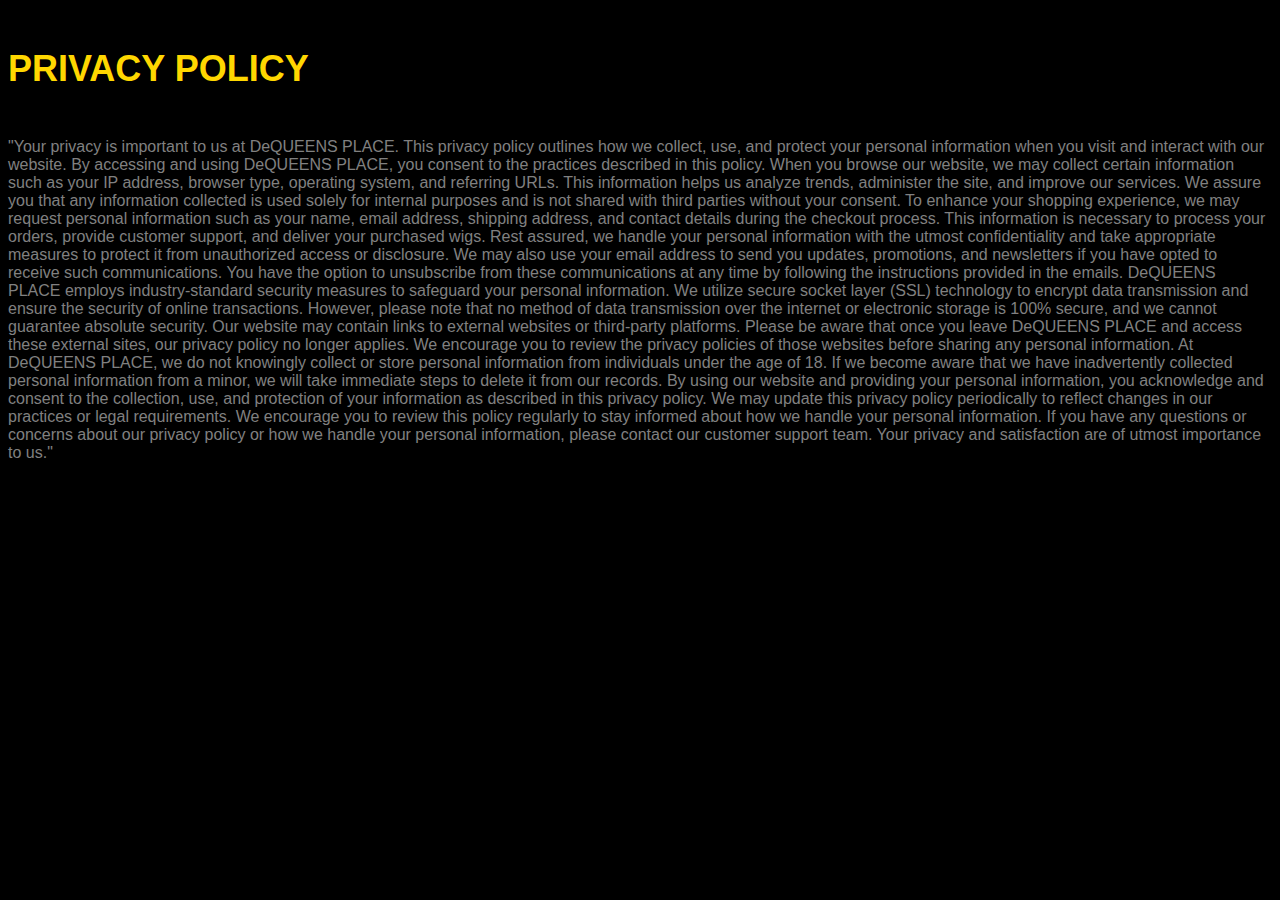
<file: privacy.html>
<!DOCTYPE html>
<html lang="en">
<head>
    <meta charset="UTF-8">
    <meta name="viewport" content="width=device-width, initial-scale=1.0">
    <title>Term and Conditions</title>
    <link href="https://cdn.jsdelivr.net/npm/bootstrap@5.0.2/dist/css/bootstrap.min.css" rel="stylesheet" integrity="sha384-EVSTQN3/azprG1Anm3QDgpJLIm9Nao0Yz1ztcQTwFspd3yD65VohhpuuCOmLASjC" crossorigin="anonymous">
    <link rel="stylesheet" href="testimonial.css">
    <link rel="stylesheet" href="seeMore.html">
</head>
<body>
<div class="container">
    <h4 class="pb-4 pt-4" style="color: gold;">PRIVACY POLICY</h4>
    <P>"Your privacy is important to us at DeQUEENS PLACE. This privacy policy outlines how we collect, use, and protect your personal information when you visit and interact with our website. By accessing and using DeQUEENS PLACE, you consent to the practices described in this policy.

        When you browse our website, we may collect certain information such as your IP address, browser type, operating system, and referring URLs. This information helps us analyze trends, administer the site, and improve our services. We assure you that any information collected is used solely for internal purposes and is not shared with third parties without your consent.
        
        To enhance your shopping experience, we may request personal information such as your name, email address, shipping address, and contact details during the checkout process. This information is necessary to process your orders, provide customer support, and deliver your purchased wigs. Rest assured, we handle your personal information with the utmost confidentiality and take appropriate measures to protect it from unauthorized access or disclosure.
        
        We may also use your email address to send you updates, promotions, and newsletters if you have opted to receive such communications. You have the option to unsubscribe from these communications at any time by following the instructions provided in the emails.
        
        DeQUEENS PLACE employs industry-standard security measures to safeguard your personal information. We utilize secure socket layer (SSL) technology to encrypt data transmission and ensure the security of online transactions. However, please note that no method of data transmission over the internet or electronic storage is 100% secure, and we cannot guarantee absolute security.
        
        Our website may contain links to external websites or third-party platforms. Please be aware that once you leave DeQUEENS PLACE and access these external sites, our privacy policy no longer applies. We encourage you to review the privacy policies of those websites before sharing any personal information.
        
        At DeQUEENS PLACE, we do not knowingly collect or store personal information from individuals under the age of 18. If we become aware that we have inadvertently collected personal information from a minor, we will take immediate steps to delete it from our records.
        
        By using our website and providing your personal information, you acknowledge and consent to the collection, use, and protection of your information as described in this privacy policy.
        
        We may update this privacy policy periodically to reflect changes in our practices or legal requirements. We encourage you to review this policy regularly to stay informed about how we handle your personal information.
        
        If you have any questions or concerns about our privacy policy or how we handle your personal information, please contact our customer support team. Your privacy and satisfaction are of utmost importance to us."</P>
</div>
</body>
</html>
</file>
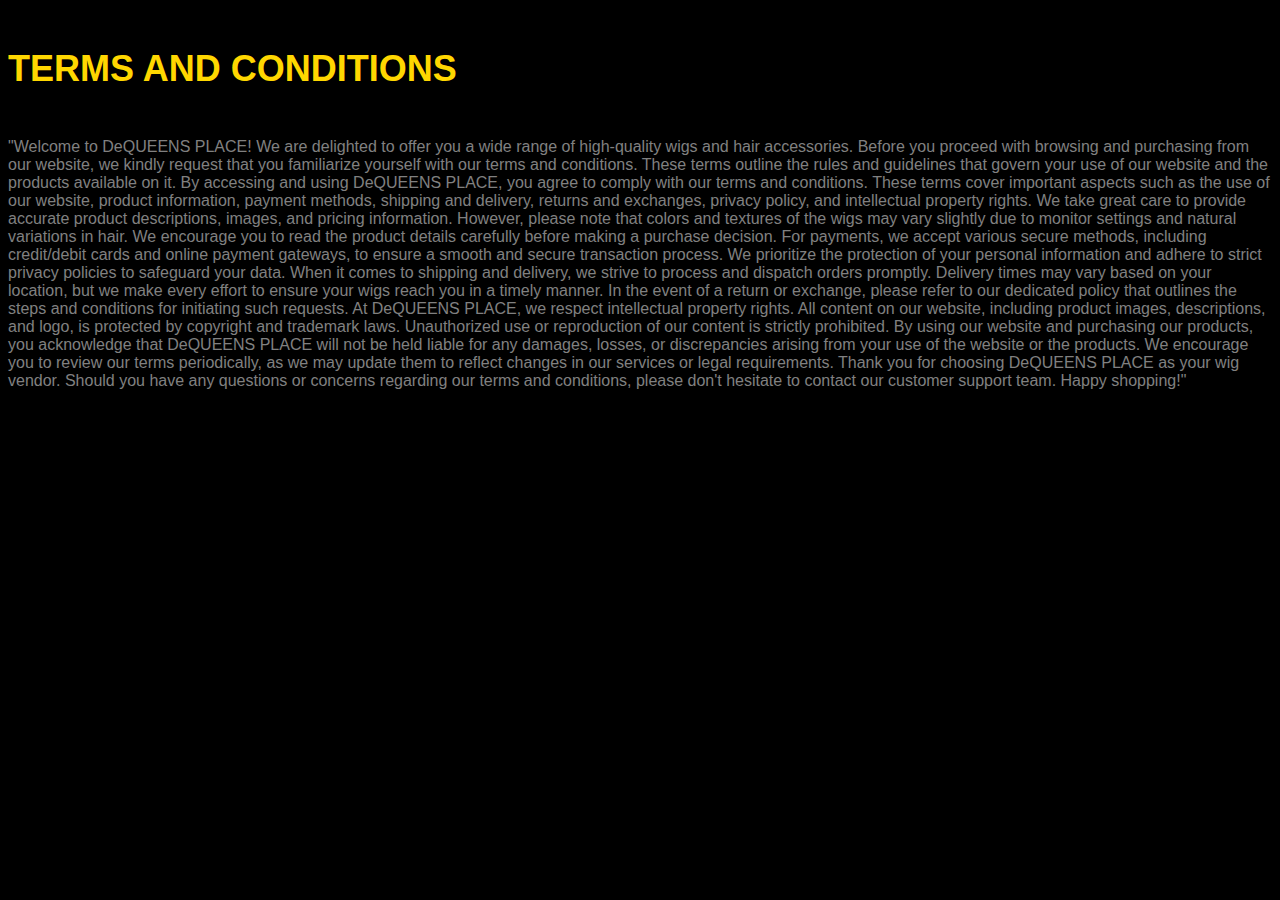
<file: term.html>
<!DOCTYPE html>
<html lang="en">
<head>
    <meta charset="UTF-8">
    <meta name="viewport" content="width=device-width, initial-scale=1.0">
    <title>Term and Conditions</title>
    <link href="https://cdn.jsdelivr.net/npm/bootstrap@5.0.2/dist/css/bootstrap.min.css" rel="stylesheet" integrity="sha384-EVSTQN3/azprG1Anm3QDgpJLIm9Nao0Yz1ztcQTwFspd3yD65VohhpuuCOmLASjC" crossorigin="anonymous">
    <link rel="stylesheet" href="testimonial.css">
    <link rel="stylesheet" href="seeMore.html">
</head>
<body>
<div class="container">
    <h4 class="pb-4 pt-4" style="color: gold;">TERMS AND CONDITIONS</h4>
    <p>"Welcome to DeQUEENS PLACE! We are delighted to offer you a wide range of high-quality wigs and hair accessories. Before you proceed with browsing and purchasing from our website, we kindly request that you familiarize yourself with our terms and conditions. These terms outline the rules and guidelines that govern your use of our website and the products available on it.

        By accessing and using DeQUEENS PLACE, you agree to comply with our terms and conditions. These terms cover important aspects such as the use of our website, product information, payment methods, shipping and delivery, returns and exchanges, privacy policy, and intellectual property rights.
        
        We take great care to provide accurate product descriptions, images, and pricing information. However, please note that colors and textures of the wigs may vary slightly due to monitor settings and natural variations in hair. We encourage you to read the product details carefully before making a purchase decision.
        
        For payments, we accept various secure methods, including credit/debit cards and online payment gateways, to ensure a smooth and secure transaction process. We prioritize the protection of your personal information and adhere to strict privacy policies to safeguard your data.
        
        When it comes to shipping and delivery, we strive to process and dispatch orders promptly. Delivery times may vary based on your location, but we make every effort to ensure your wigs reach you in a timely manner. In the event of a return or exchange, please refer to our dedicated policy that outlines the steps and conditions for initiating such requests.
        
        At DeQUEENS PLACE, we respect intellectual property rights. All content on our website, including product images, descriptions, and logo, is protected by copyright and trademark laws. Unauthorized use or reproduction of our content is strictly prohibited.
        
        By using our website and purchasing our products, you acknowledge that DeQUEENS PLACE will not be held liable for any damages, losses, or discrepancies arising from your use of the website or the products. We encourage you to review our terms periodically, as we may update them to reflect changes in our services or legal requirements.
        
        Thank you for choosing DeQUEENS PLACE as your wig vendor. Should you have any questions or concerns regarding our terms and conditions, please don't hesitate to contact our customer support team. Happy shopping!"</p>
</div>
</body>
</html>
</file>
<file: testimonial.css>
@import url('https://fonts.googleapis.com/css2?family=Kaisei+Tokumin:wght@400;500&family=League+Spartan:wght@100;400;600;800&family=Montserrat:wght@400;600;700;800&family=Poppins:wght@300;400;500&display=swap');
*{
    font-family: 'Spartan', sans-serif;
    
}
body{
    background-color: black !important;
}
h2{
    color: gold;
}
h4{
    color: gray;
    font-size: 36px;
}
article{
    color: gold;
    font-size: 20px;
    font-weight: bold;
    text-decoration: dotted white; 
}
.video a{
    font-size: 20px;
}

ion-icon{
    color: gold !important;
    font-size: 40px;
}
.footer-icons{
    color: gold !important;
    font-size: 40px;
}
p{
    color: grey;
}

.row-div{
  border: 2px solid gold;
}

.carousel-indicators {
    list-style-type: none;
  
  }
  .carousel-indicators li {
    width: 5px !important;
    height: 12px;
    border-radius: 50%;
    border: none;
    background-color: gold !important;
    margin: 0 5px;
  }
  
  .carousel-indicators button.active {
    background-color:  gold !important;
  }
  .carous-wrapper{
    background: linear-gradient(154.84deg, rgba(255, 255, 255, 0.05) 5.49%, rgba(255, 255, 255, 0.0055) 100%);
    border-radius: 11px;
    border: 1px solid gold;
    background-image: url(/images/testimolay.png);
    background-repeat: no-repeat !important;
    background-size: 15%;
    background-position: calc(50% - 100px) calc(20% + 20px);
  }

  .carousel-control-prev,
  .carousel-control-next {
    width: 40px !important;
    height: 40px !important;
    background-color: gold !important;
    border-radius: 50%;
    left: calc(20% - 60.5px) !important;
    top: auto !important;
    bottom: 20px !important;
    opacity: 0.8;
    
  }

  .carousel-control-next {
    left: calc(80% + 10.5px) !important;
  }
 
  .carousel-control-prev-icon,
  .carousel-control-next-icon {
    width: 300px !important;
  }
  .width{
    width: 500px !important;
    object-fit: cover;
    height: 450px !important;
    border-radius: 10px;
  }
  .call-section img{
    width: 50px;
    height: 50px;
    background-color: gold;
    border: dotted rgb(0, 255, 221);
    border-radius: 7px;
  }
  
  

/* FROM HERE */

#header a{
  text-decoration: none;
}
/* header */
#header{
    background-color:#FFC107 !important;
  /* display: flex;
  align-items: center;
  justify-content: space-between;
  padding: 20px 80px !important; 
  box-shadow: 0 4px 8px gray;
  position: fixed !important; */
  width: 100%;
} 
#navbar{
  display: flex;
  min-height: 70px;
 align-items: center;
  justify-content: space-between;
  padding: 0 40px;
   /* top: 0;
  right: 0; */
}

.hamburger{
display: none;
cursor: pointer;
} 
.bar{
color:black !important ;
display: block;
width: 25px;
height: 3px;
margin: 5px auto;
-webkit-transition: all 0.3 ease-in-out;
transition:all 0.3 ease-in-out ;

}
.nav-menu{
display: flex;
justify-content: space-between;
align-items: center;
gap: 40px;
}
#navbar li{
  list-style: none;
  font-size: 18px;
  font-weight: 600;
  position: relative;
}
#navbar a{
  text-decoration: none;
  padding: 0 20px;
  color: black;
  transition: 0.3s ease;
}


  /* MEDIA QUERY */
  @media (max-width:768px) {
    .hamburger{
      display: block;
    }
    .hamburger .active .bar:nth-child(2){
      opacity: 0;
    }
    .hamburger .active .bar:nth-child(1){
      transform: translateY(8px) rotate(45deg);
    }
    .hamburger .active .bar:nth-child(3){
      transform: translateY(-8px) rotate(-45deg);
    }

    .nav-menu{
      position: fixed;
    }
  }
</file>
